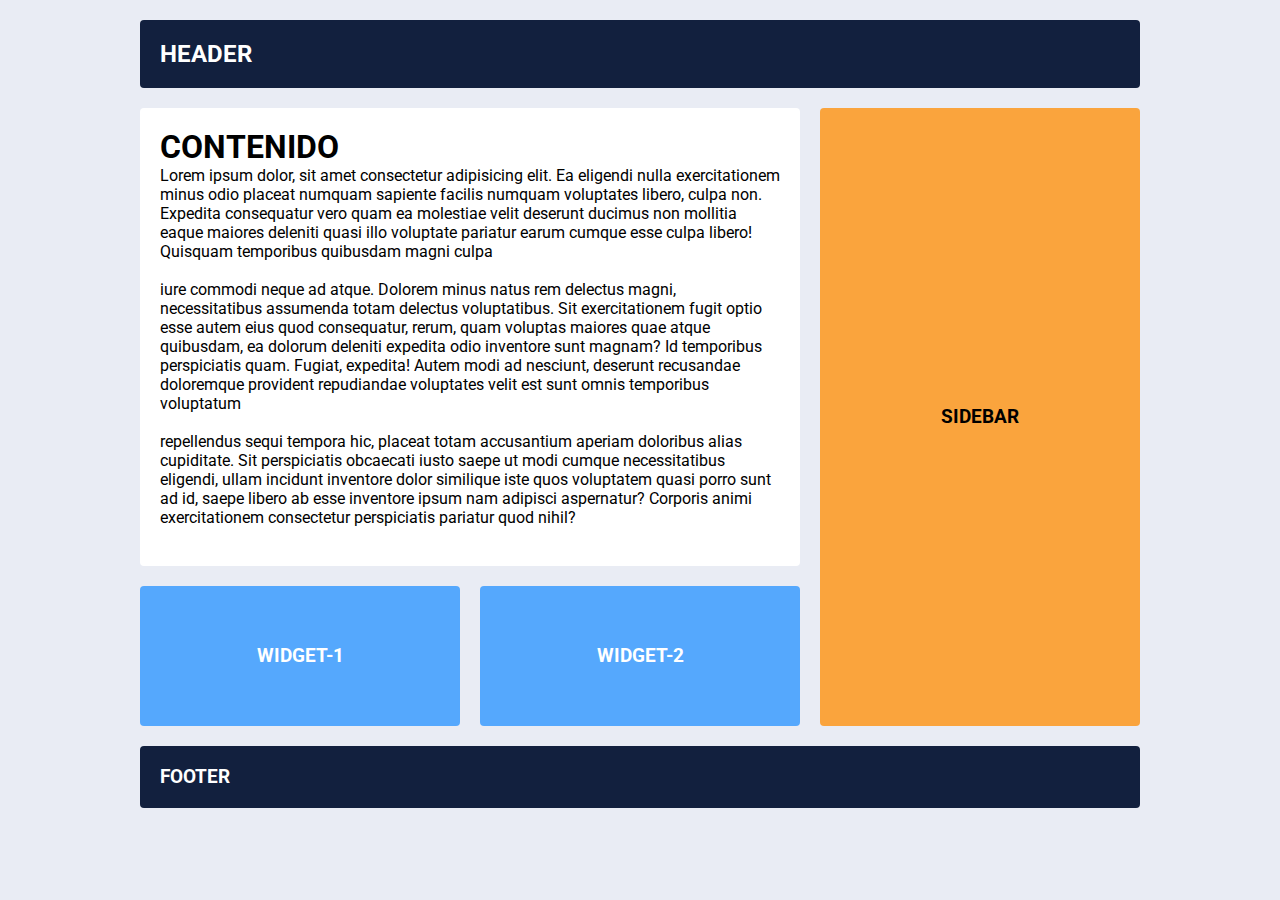
<file: sitio-web.html>
<!DOCTYPE html>
<html lang="en">
<head>
    <meta charset="UTF-8">
    <meta name="viewport" content="width=device-width, initial-scale=1.0">
    <meta http-equiv="X-UA-Compatible" content="ie=edge">
    <link href="https://fonts.googleapis.com/css?family=Roboto&display=swap" rel="stylesheet">
    <link rel="stylesheet" href="sitio-web.css">
    <title>Sitio Web</title>
</head>
<body>

    <div class="contenedor">
       <header class="header">
           <h2>HEADER</h2>
       </header>
        
       <main class="contenido">
           <h1>CONTENIDO</h1>
           <p>
               Lorem ipsum dolor, sit amet consectetur adipisicing elit. 
               Ea eligendi nulla exercitationem minus odio placeat numquam sapiente facilis 
              numquam voluptates libero, culpa non. Expedita consequatur vero quam ea molestiae 
               velit deserunt ducimus non mollitia eaque maiores deleniti quasi illo voluptate 
                pariatur earum cumque esse culpa libero! Quisquam temporibus quibusdam magni culpa 
               <br><br>
               iure commodi neque ad atque. Dolorem minus natus rem delectus magni, necessitatibus 
               assumenda totam delectus voluptatibus. Sit exercitationem fugit optio esse autem 
               eius quod consequatur, rerum, quam voluptas maiores quae atque quibusdam, ea 
               dolorum deleniti expedita odio inventore sunt magnam? Id temporibus perspiciatis 
                quam. Fugiat, expedita! Autem modi ad nesciunt, deserunt recusandae doloremque 
               provident repudiandae voluptates velit est sunt omnis temporibus voluptatum 
               <br><br>
               repellendus sequi tempora hic, placeat totam accusantium aperiam doloribus alias 
               cupiditate. Sit perspiciatis obcaecati iusto saepe ut modi cumque necessitatibus 
               eligendi, ullam incidunt inventore dolor similique iste quos voluptatem quasi 
               porro sunt ad id, saepe libero ab esse inventore ipsum nam adipisci aspernatur? 
               Corporis animi exercitationem consectetur perspiciatis pariatur quod nihil? 
               <br><br>
               
           </p>
       </main>

       <aside class="sidebar">
           <h3>SIDEBAR</h3>
       </aside>

       <div class="widget-1">
           <h3>WIDGET-1</h3>
       </div>

       <div class="widget-2">
            <h3>WIDGET-2</h3>
       </div>
    
       <footer class="footer">
            <h3>FOOTER</h3>
       </footer>

    </div>
</body>
</html>
</file>
<file: sitio-web.css>
* {
    margin: 0;
    padding: 0;
}

body {
    background: #E9ECF4;
    color: black;
    font-family: Roboto, sans-serif;
}

.contenedor {
    width: 90%;
    max-width: 1000px;
    margin: 20px auto;
    display: grid;
    grid-gap: 20px;
    grid-template-columns: repeat(3, 1fr);
    grid-template-rows: repeat(4, auto);

    grid-template-areas: "header        header          header"
                         "contenido     contenido       sidebar"
                         "widget-1      widget-2        sidebar"
                         "footer        footer          footer"; 
}

.contenedor > div, 
.contenedor .header, 
.contenedor .contenido, 
.contenedor .sidebar, 
.contenedor .footer {
    background: #fff;
    padding: 20px;
    border-radius: 4px;
}

.contenedor .header {
    background: #12203E;
    color: #fff;
    /*grid-column-start: 1;
    grid-column-end: -1;*/
    grid-area: header;
}

.contenedor .contenido {
    /* grid-column: span 2; */
    grid-area: contenido;
}

.contenedor .sidebar {
    grid-column: 3 / 4;
    background: #faa43d;
    display: flex;
    justify-content: center;
    align-items: center;
    /* grid-row: span 2; */
    grid-area: sidebar;
}

.contenedor .widget-1,
.contenedor .widget-2 {
    background: #55a8fd;
    color: white;
    height: 100px;
    text-align: center;
    display: flex;
    align-items: center;
    justify-content: center;
}

.contenedor .widget-1 {
    grid-area: widget-1;
}

.contenedor .widget-2 {
    grid-area: widget-2;
}

.contenedor .footer {
    background: #12203e;
    color: #fff;
    /* grid-column: 1 / -1; */
    grid-area: footer;
}

/* @media (max-width: 768px){
    .contenedor .contenido {
        grid-column: 1 / -1;
    }

    .contenedor .sidebar {
        grid-column: 1 / -1;
    }

    .contenedor .widget-1 {
        grid-column: span 2;
    }
} */

@media (max-width: 768px){
    .contenedor {
        grid-template-areas: "header        header          header"
                             "contenido     contenido       contenido"
                             "sidebar       sidebar         sidebar"
                             "widget-1      widget-1        widget-2"
                             "footer        footer          footer"; 
    }
}
</file>
